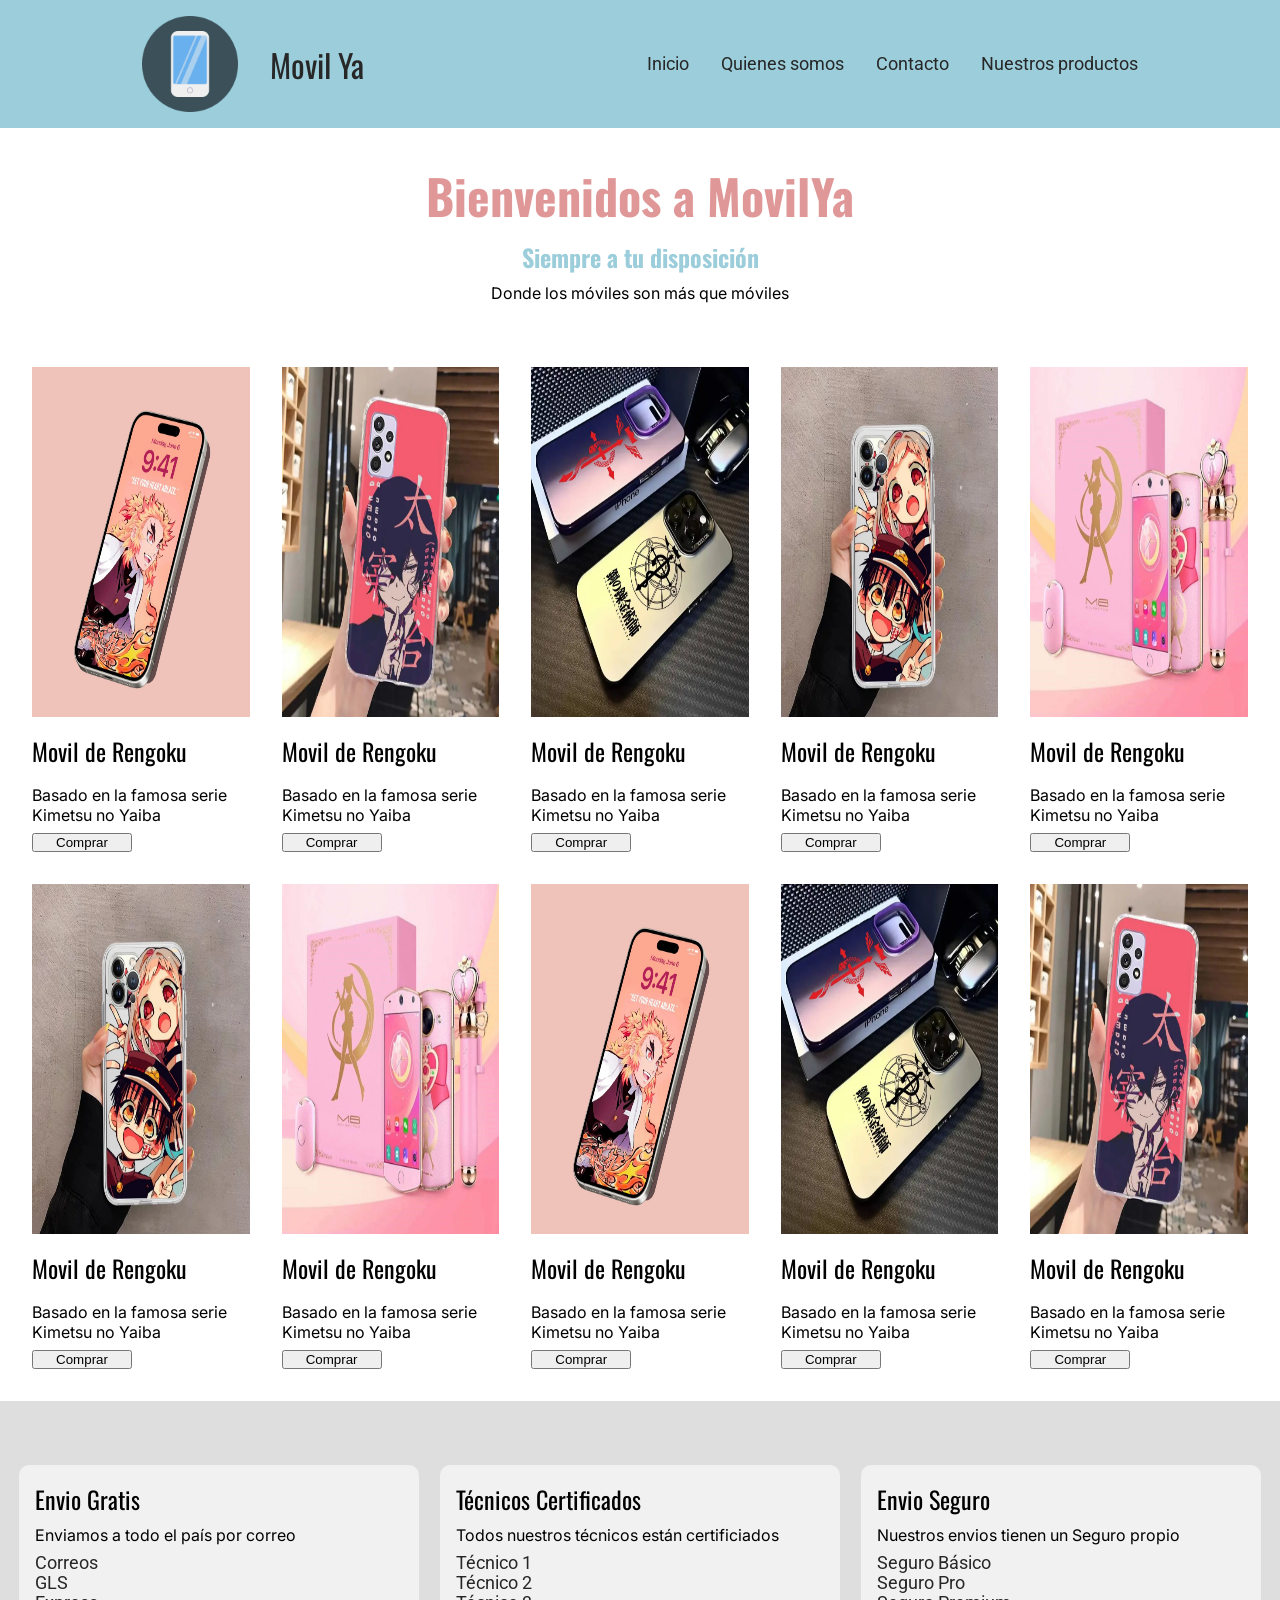
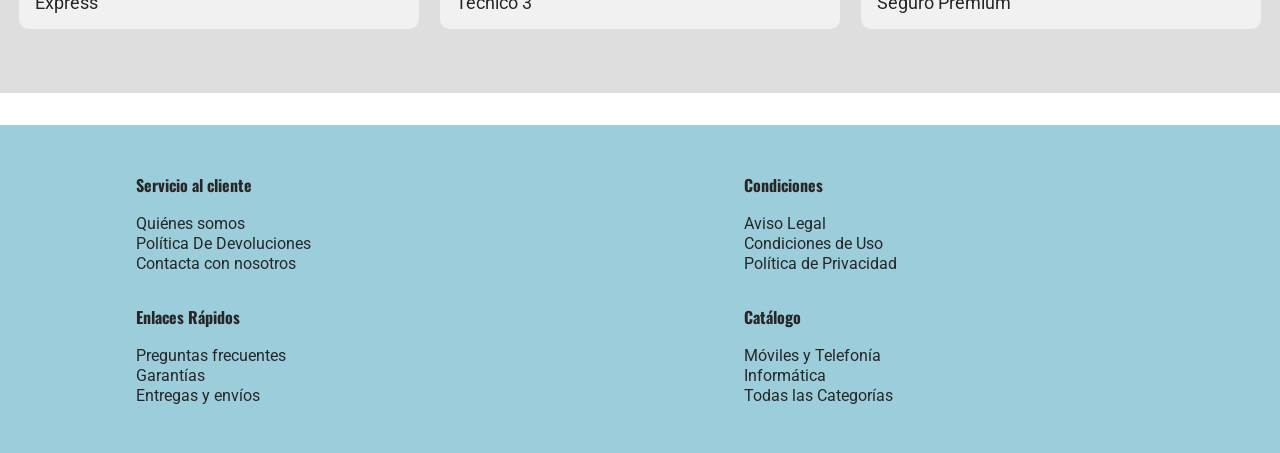
<file: index.html>
<!doctype html>
<html lang="en">
  <head>
    <meta charset="UTF-8" />
    <meta name="viewport" content="width=device-width, initial-scale=1.0" />
    <title>Móvil Ya</title>
    <link rel="stylesheet" href="css/global.css" />
    <link rel="stylesheet" href="css/index.css" />
    <link rel="preconnect" href="https://fonts.googleapis.com" />
    <link rel="preconnect" href="https://fonts.gstatic.com" crossorigin />
    <link
      href="https://fonts.googleapis.com/css2?family=Inter:ital,opsz,wght@0,14..32,100..900;1,14..32,100..900&family=Oswald:wght@200..700&family=Roboto:ital,wght@0,100..900;1,100..900&display=swap"
      rel="stylesheet"
    />
    <!-- defer es para que el script se ejecute después de cargar el HTML aunque vaya al principio -->
    <script src="js/script.js" defer></script>
  </head>

  <body>
    <!-- HEADER, LOGO, TITULO Y NAV -->
    <header class="flex">
      <div class="logo flex">
        <img src="img/icono.png" alt="" />

        <div class="titulo-pagina">
          <p class="titulo">Movil Ya</p>
        </div>
      </div>

      <!-- MENU HAMBURGUESA -->
      <div class="menu">
        <img id="menu-icono" src="img/Menu.svg" alt="" />
      </div>

      <!-- NAVEGADOR -->
      <nav class="navegador flex">
        <ul class="flex">
          <li><a href="">Inicio</a></li>
          <li><a href="">Quienes somos</a></li>
          <li><a href="">Contacto</a></li>
          <li><a href="">Nuestros productos</a></li>
        </ul>
      </nav>
    </header>

    <main>
      <div class="info-inicio">
        <h1 id="titulo-h1">Bienvenidos a MovilYa</h1>
        <h2>Siempre a tu disposición</h2>
        <p>Donde los móviles son más que móviles</p>
      </div>

      <section class="section-grid">
        <div class="grid">
          <article class="grid-contenedor">
            <img src="img/Rengoku.png" alt="" />
            <h3>Movil de Rengoku</h3>
            <div>
              <p>Basado en la famosa serie Kimetsu no Yaiba</p>
              <button>Comprar</button>
            </div>
          </article>
          <article class="grid-contenedor">
            <img src="img/Bungo.png" alt="" />
            <h3>Movil de Rengoku</h3>
             <div>
              <p>Basado en la famosa serie Kimetsu no Yaiba</p>
              <button>Comprar</button>
            </div>
          </article>
          <article class="grid-contenedor">
            <img src="img/Fullmetal.png" alt="" />
            <h3>Movil de Rengoku</h3>
            <div>
              <p>Basado en la famosa serie Kimetsu no Yaiba</p>
              <button>Comprar</button>
            </div>
          </article>
          <article class="grid-contenedor">
            <img src="img/Hanako.png" alt="" />
            <h3>Movil de Rengoku</h3>
            <div>
              <p>Basado en la famosa serie Kimetsu no Yaiba</p>
              <button>Comprar</button>
            </div>
          </article>
          <article class="grid-contenedor">
            <img src="img/sailorMoon.png" alt="" />
            <h3>Movil de Rengoku</h3>
            <div>
              <p>Basado en la famosa serie Kimetsu no Yaiba</p>
              <button>Comprar</button>
            </div>
          </article>
          <article class="grid-contenedor">
            <img src="img/Hanako.png" alt="" />
            <h3>Movil de Rengoku</h3>
            <div>
              <p>Basado en la famosa serie Kimetsu no Yaiba</p>
              <button>Comprar</button>
            </div>
          </article>
          <article class="grid-contenedor">
            <img src="img/sailorMoon.png" alt="" />
            <h3>Movil de Rengoku</h3>
            <div>
              <p>Basado en la famosa serie Kimetsu no Yaiba</p>
              <button>Comprar</button>
            </div>
          </article>
          <article class="grid-contenedor">
            <img src="img/Rengoku.png" alt="" />
            <h3>Movil de Rengoku</h3>
            <div>
              <p>Basado en la famosa serie Kimetsu no Yaiba</p>
              <button>Comprar</button>
            </div>
          </article>
          <article class="grid-contenedor">
            <img src="img/Fullmetal.png" alt="" />
            <h3>Movil de Rengoku</h3>
            <div>
              <p>Basado en la famosa serie Kimetsu no Yaiba</p>
              <button>Comprar</button>
            </div>
          </article>
          <article class="grid-contenedor">
            <img src="img/Bungo.png" alt="" />
            <h3>Movil de Rengoku</h3>
            <div>
              <p>Basado en la famosa serie Kimetsu no Yaiba</p>
              <button>Comprar</button>
            </div>
          </article>
        </div>
      </section>

      <section class="section-beneficios">
        <div>
          <h3>Envio Gratis</h3>
          <p>Enviamos a todo el país por correo</p>
          <ul>
            <li>Correos</li>
            <li>GLS</li>
            <li>Express</li>
          </ul>
        </div>
        <div>
          <h3>Técnicos Certificados</h3>
          <p>Todos nuestros técnicos están certificiados</p>
          <ul>
            <li>Técnico 1</li>
            <li>Técnico 2</li>
            <li>Técnico 3</li>
          </ul>
        </div>
        <div>
          <h3>Envio Seguro</h3>
          <p>Nuestros envios tienen un Seguro propio</p>
          <ul>
            <li>Seguro Básico</li>
            <li>Seguro Pro</li>
            <li>Seguro Premium</li>
          </ul>
        </div>
      </section>
    </main>

    <footer>
      <div class="div-footer">
        <h4>Servicio al cliente</h4>
        <ul>
          <li><a href="">Quiénes somos</a></li>
          <li><a href="">Política De Devoluciones</a></li>
          <li><a href="">Contacta con nosotros</a></li>
        </ul>
      </div>
      <div class="div-footer">
        <h4>Condiciones</h4>
        <ul>
          <li><a href="">Aviso Legal</a></li>
          <li><a href="">Condiciones de Uso</a></li>
          <li><a href="">Política de Privacidad</a></li>
        </ul>
      </div>
      <div class="div-footer">
        <h4>Enlaces Rápidos</h4>
        <ul>
          <li><a href="">Preguntas frecuentes</a></li>
          <li><a href="">Garantías</a></li>
          <li><a href="">Entregas y envíos</a></li>
        </ul>
      </div>
      <div class="div-footer">
        <h4>Catálogo</h4>
        <ul>
          <li><a href="">Móviles y Telefonía</a></li>
          <li><a href="">Informática</a></li>
          <li><a href="">Todas las Categorías</a></li>
        </ul>
      </div>
    </footer>
  </body>
</html>
</file>
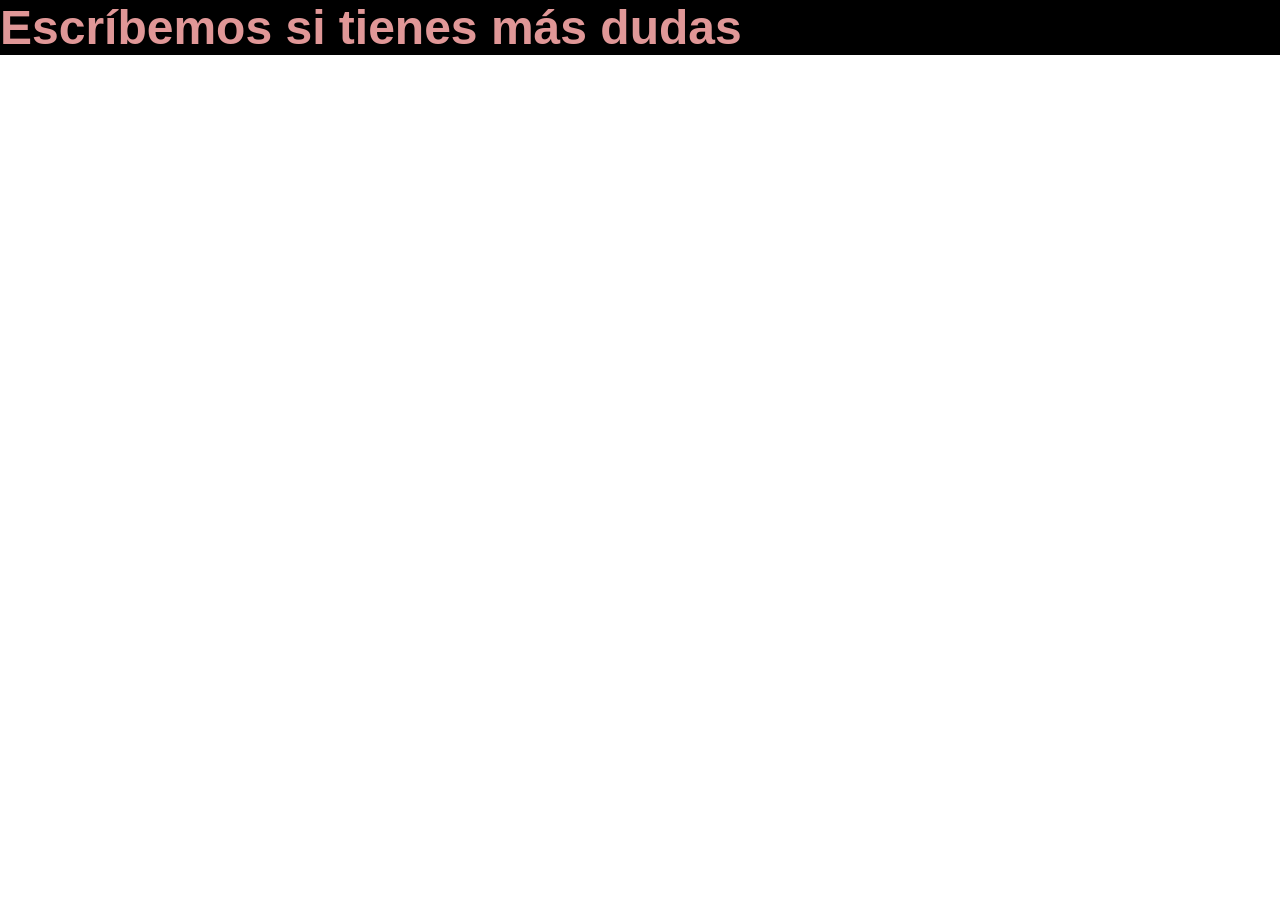
<file: contacto.html>
<!DOCTYPE html>
<html lang="en">
<head>
    <meta charset="UTF-8">
    <meta name="viewport" content="width=device-width, initial-scale=1.0">
    <title>Contacto</title>
    <link rel="stylesheet" href="css/global.css">
    <link rel="stylesheet" href="css/contacto.css">
    
</head>
<body>
    <h1>Escríbemos si tienes más dudas</h1>
    
</body>
</html>
</file>
<file: css/global.css>
:root {
  --colorPrimario: rgb(224, 151, 151);
  --colorSecundario: rgb(155, 205, 218);
  --colorGris: rgb(223, 222, 222);
  --colorBlanco: rgb(241, 241, 241);
  --colorNegro: rgb(39, 39, 39);
  --colorAcento: rgb(50, 236, 25);
  --fuentePrimaria: "Oswald", sans-serif;
  --fuenteSecundaria: "Inter", sans-serif;
  --fuenteTerciaria: "Roboto", sans-serif;

  * {
    margin: 0;
    padding: 0;
    box-sizing: border-box;
  }

  /* PROPIEDADES CONCRETAS DEL H1 */
  h1 {
    color: var(--colorPrimario);
    font-size: clamp(2rem, 4vw, 3rem);
  }

  /* PROPIEDADES CONCRETAS DEL H2 */
  h2 {
    color: var(--colorSecundario);
    font-size: clamp(1rem, 4vw, 1.5rem);
  }

  /* PROPIEDADES CONCRETAS DEL H3 */
  h3 {
    font-size: 1.5rem;
    font-weight: 400;
  }

  /* PROPIEDADES CONCRETAS DEL P */
  p {
    font-family: var(--fuenteSecundaria);
  }

  /* Se le da al body para que todo lo que no sea TITULOS o PÁRRAFOS tenga la fuente puesta en el BODY */
  body {
    font-family: var(--fuenteTerciaria);
  }

  /* PROPIEDADES GENERALES DE LOS TITULOS */
  h1,
  h2,
  h2,
  h3,
  h4,
  h5,
  h6 {
    font-family: var(--fuentePrimaria);
    /* El Font Weight es el bold de la letra */
  }

  /* PROPIEDADES DEL HEADER */
  header {
    justify-content: space-around;
    padding: 1rem;
    align-items: center;
    background-color: var(--colorSecundario);
  }

  .logo {
    align-items: center;
    color: var(--colorNegro);
  }

  .titulo {
    font-family: var(--fuentePrimaria);
    font-size: clamp(1.5rem, 4vw, 2rem);
  }

  .logo img {
    width: 6rem;
  }

  /* PROPIEDADES GENERALES DE LOS UL */
  ul {
    list-style: none;
    color: var(--colorNegro);
    font-size: 1.1rem;
  }

  /* PROPIEDADES GENERALES DE LOS A */
  a {
    text-decoration: none;
    color: var(--colorNegro);
  }

  .flex {
    display: flex;
    gap: 2rem;
  }

  footer {
    background-color: var(--colorSecundario);
    padding: 3rem;
    display: flex;
    justify-content: space-around;
    color: var(--colorNegro);
    align-items: center;
    margin-top: 2rem;
    gap: 2rem;
    flex-wrap: wrap;
  }

  .div-footer {
    display: flex;
    flex-direction: column;
    gap: 1rem;
    width: 400px;
  }

  .div-footer a {
    font-size: clamp(0.5rem, 4vw, 1rem);
  }

  /* MENÚ */
  .menu {
    display: none;
  }

  /* RESPONSIVIDAD */
  @media (max-width: 425px) {
    .menu {
      display: contents;
    }

    .navegador ul {
      display: flex;
      flex-direction: column;
    }

    .navegador {
      flex-direction: column;
      background-color: var(--colorBlanco);
      padding: 15px;
      position: fixed;
      top: 5rem;
      right: -3rem;
      transition: all 0.5s;
      opacity: 0;
      z-index: 1;
    }

    .navegador a {
      color: var(--colorNegro);
    }

    .logo img {
      width: 3rem;
    }
  }
  @media (min-width: 426px) and (max-width: 1024px) {
    .logo {
      display: flex;
      flex-direction: column;
      gap: 5px;
    }

    footer{
      justify-content: flex-start;
      flex-wrap: nowrap;
      align-items: flex-start;
    }
  }

  /* Clase para mostrar el contenido del Nav */
  .mostrar {
    right: 0rem;
    opacity: 1;
  }
}
</file>
<file: css/index.css>
* {
  margin: 0;
  padding: 0;
  box-sizing: border-box;
}

.info-inicio {
  display: flex;
  flex-direction: column;
  text-align: center;
  margin: 2rem 0px 2rem 0px;
  gap: 0.5rem;
}

.grid {
  display: grid;
  grid-template-columns: repeat(5, 1fr);
  gap: 2rem;
  padding: 2rem;
}

.grid-contenedor img {
  width: 100%;
  height: 350px;
}

.section-grid {
  width: 100%;
}

.grid-contenedor {
  display: flex;
  flex-direction: column;
  gap: 1rem;
}

.grid-contenedor div {
  display: flex;
  flex-direction: column;
  gap: 0.5rem;
}

.grid-contenedor button{
  width: 100px;
}

.section-beneficios {
  display: flex;
  justify-content: space-around;
  background-color: var(--colorGris);
  padding: 4rem 1rem;
  flex-wrap: wrap;
  gap: 1rem;
}

.section-beneficios div {
  display: flex;
  flex-direction: column;
  gap: 0.5rem;
  background-color: var(--colorBlanco);
  padding: 1rem;
  /* Le damos a cada div el tamaño que queremos que tenga para que sea uniforme */
  width: 400px;
  /* Para redondear los bordes */
  border-radius: 10px;
}
@media (max-width: 425px) {
  .grid {
    grid-template-columns: repeat(1, 1fr);
  }

  .grid-contenedor img {
    width: 100%;
    height: auto;
  }
}

/* TABLET */
@media (min-width: 426px) and (max-width: 1024px) {
  .grid {
    grid-template-columns: repeat(2, 1fr);
  }

  

  
  
}
</file>
<file: css/contacto.css>
h1{
    background-color: black;
}
</file>
